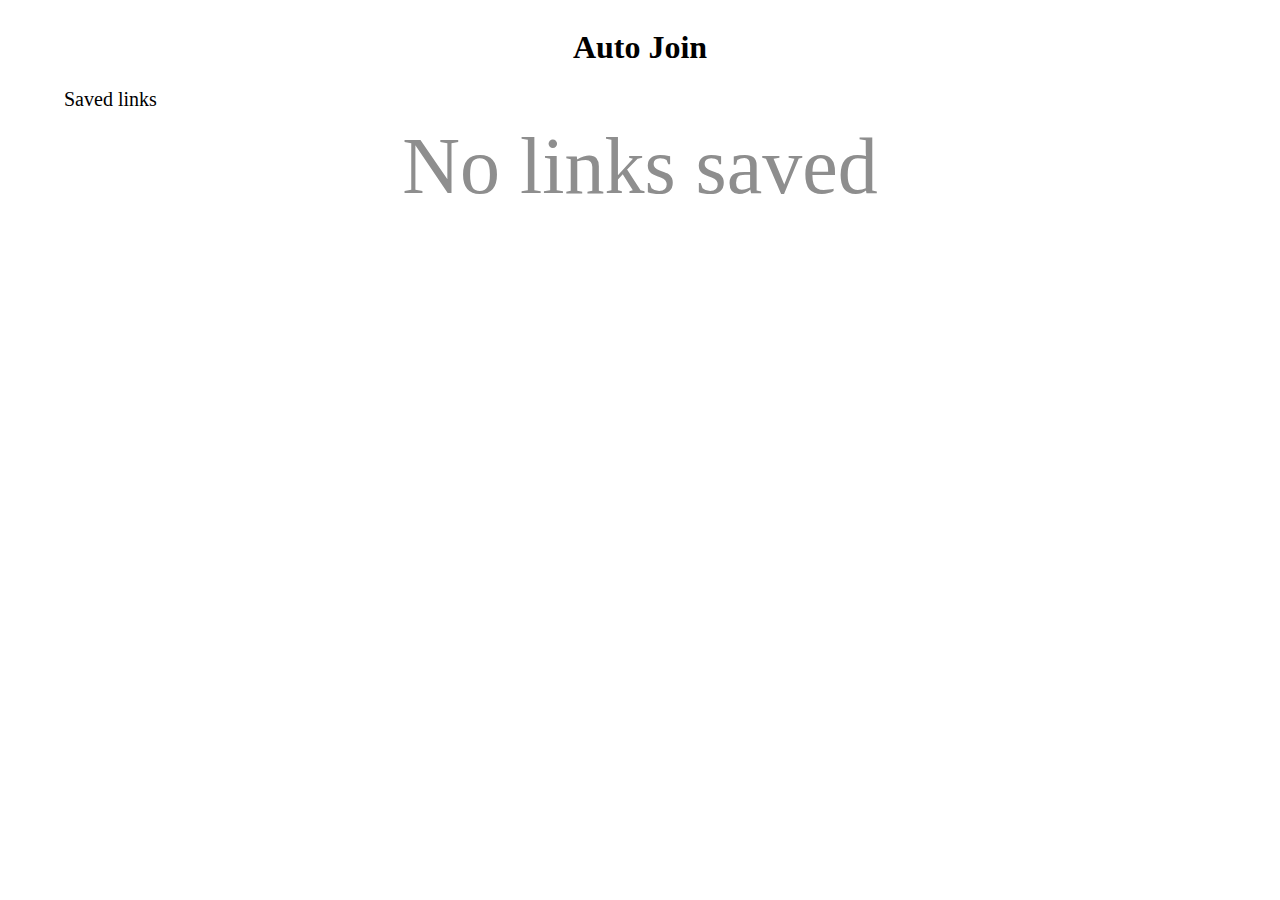
<file: src/options/options.html>
<!DOCTYPE html>
<html lang="en">
  <head>
    <meta charset="UTF-8" />
    <meta http-equiv="X-UA-Compatible" content="IE=edge" />
    <link rel="stylesheet" href="options.css" />
    <script src="options.js" defer></script>
    <title>AutoJoin|Options</title>
  </head>
  <body>
    <main class="mainContainer">
      <header class="header">
        <h1>Auto Join</h1>
      </header>
      <section>
        <div class="title">Saved links</div>
        <div class="linksContainer">
          <div class="noLinksTitle">No links saved</div>
        </div>
      </section>
    </main>
  </body>
</html>
</file>
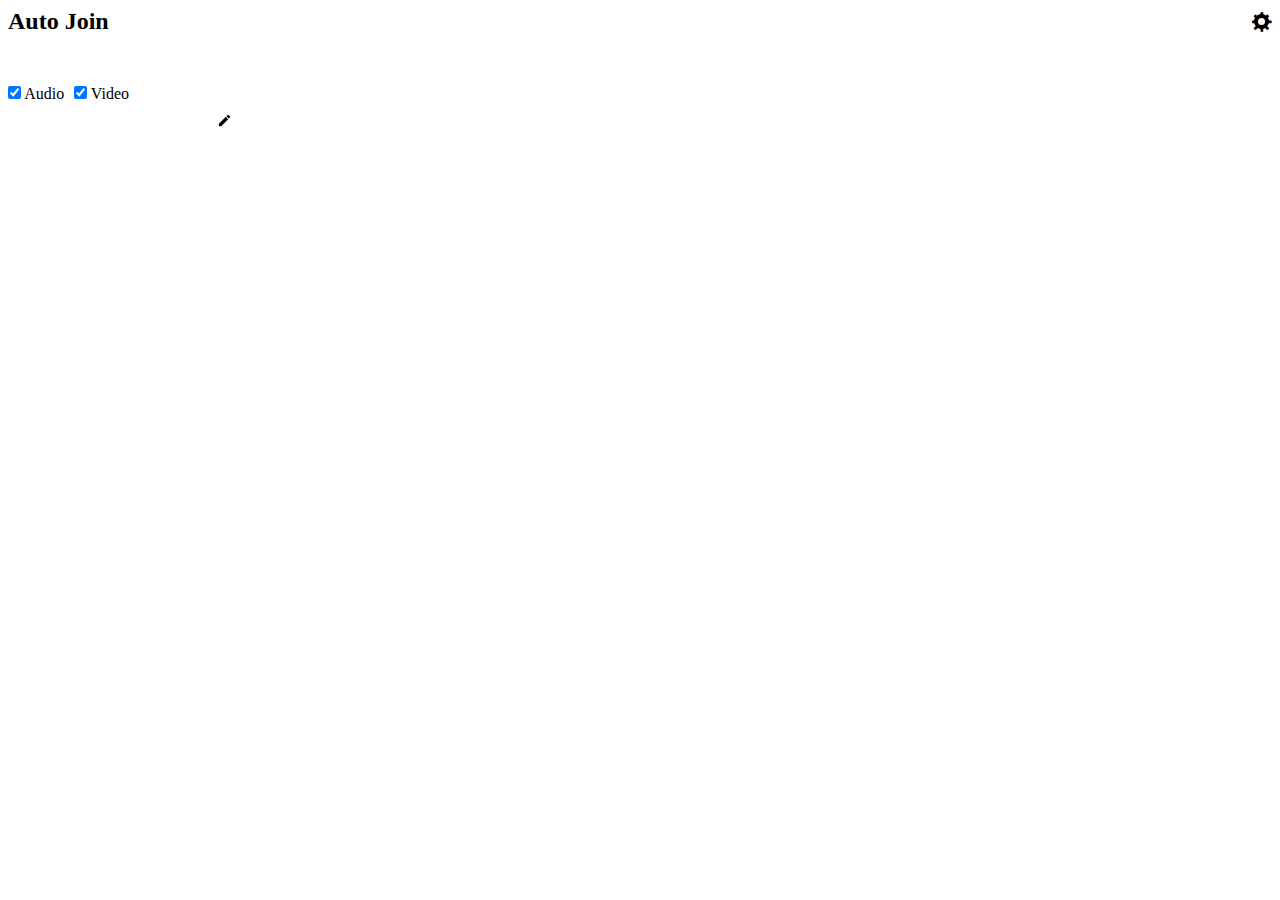
<file: src/popup/popup.html>
<!DOCTYPE html>
<html lang="en">
  <head>
    <meta charset="UTF-8" />
    <meta http-equiv="X-UA-Compatible" content="IE=edge" />
    <title>AutoJoin</title>
    <link rel="stylesheet" href="popup.css" />
    <script src="popup.js" type="module" defer></script>
    <script src="../../utils.js" type="module" defer></script>
  </head>
  <body>
    <main>
      <div class="header">
        <h2 class="heading">Auto Join</h2>
        <span class="settings"></span>
      </div>
      <section class="container">
        <div class="tickContainer">
          <svg
            xmlns="http://www.w3.org/2000/svg"
            xmlns:xlink="http://www.w3.org/1999/xlink"
            enable-background="new 0 0 24 24"
            id="Layer_1"
            version="1.0"
            viewBox="0 0 24 24"
            xml:space="preserve"
            style="display: none"
            class="added"
          >
            <polyline
              class="path"
              fill="none"
              points="20,6 9,17 4,12"
              stroke="#000000"
              stroke-miterlimit="10"
              stroke-width="2"
            />
          </svg>
          <svg
            version="1.1"
            id="Layer_1"
            enable-background="new 0 0 371.23 371.23"
            xmlns="http://www.w3.org/2000/svg"
            xmlns:xlink="http://www.w3.org/1999/xlink"
            x="0px"
            y="0px"
            viewBox="0 0 371.23 371.23"
            xml:space="preserve"
            style="display: none"
            class="notAdded"
          >
            <polygon
              class="path"
              points="371.23,21.213 350.018,0 185.615,164.402 21.213,0 0,21.213 164.402,185.615 0,350.018 21.213,371.23 
	185.615,206.828 350.018,371.23 371.23,350.018 206.828,185.615 "
            />
          </svg>
        </div>
        <div class="link"></div>
        <div class="options">
          <div class="audio">
            <input
              type="checkbox"
              id="audioCheckbox"
              name="audioCheckbox"
              value="audio"
              checked
            />
            <label for="audioCheckbox">Audio</label>
          </div>
          <div class="video">
            <input
              type="checkbox"
              id="videoCheckbox"
              name="videoCheckbox"
              value="video"
              checked
            />
            <label for="videoCheckbox">Video</label>
          </div>
        </div>
        <div class="linkNameContainer">
          <div class="linkName"></div>
          <input type="text" class="linkNameInput" autocomplete="off" />
          <svg
            height="48"
            viewBox="0 0 48 48"
            width="48"
            xmlns="http://www.w3.org/2000/svg"
            class="editIcon"
          >
            <path
              d="M6 34.5v7.5h7.5l22.13-22.13-7.5-7.5-22.13 22.13zm35.41-20.41c.78-.78.78-2.05 0-2.83l-4.67-4.67c-.78-.78-2.05-.78-2.83 0l-3.66 3.66 7.5 7.5 3.66-3.66z"
            />
            <path d="M0 0h48v48h-48z" fill="none" />
          </svg>
        </div>
        <button class="addBtn" style="display: none">ADD</button>
        <div class="helperText" style="display: none">
          Reload to auto join
          <svg class="iconRefresh" viewBox="0 0 32 32">
            <path
              d="M 16 4 C 10.886719 4 6.617188 7.160156 4.875 11.625 L 6.71875 12.375 C 8.175781 8.640625 11.710938 6 16 6 C 19.242188 6 22.132813 7.589844 23.9375 10 L 20 10 L 20 12 L 27 12 L 27 5 L 25 5 L 25 8.09375 C 22.808594 5.582031 19.570313 4 16 4 Z M 25.28125 19.625 C 23.824219 23.359375 20.289063 26 16 26 C 12.722656 26 9.84375 24.386719 8.03125 22 L 12 22 L 12 20 L 5 20 L 5 27 L 7 27 L 7 23.90625 C 9.1875 26.386719 12.394531 28 16 28 C 21.113281 28 25.382813 24.839844 27.125 20.375 Z "
            ></path>
          </svg>
        </div>
      </section>
    </main>
  </body>
</html>
</file>
<file: src/options/options.css>
:root {
  --fontSize: 20px;
}
.mainContainer {
  display: flex;
  align-items: center;
  justify-content: center;
  flex-direction: column;
}

section {
  width: 90vw;
}

.linksContainer {
  display: flex;
  flex-wrap: wrap;
}

.title {
  margin-bottom: 10px;
  font-size: var(--fontSize);
}

.linkName {
  font-size: var(--fontSize);
  margin-bottom: 10px;
}

.linkDate,
.linkTitle {
  margin-bottom: 5px;
}

.link {
  display: flex;
  justify-content: space-between;
  padding: 10px;
  border-radius: 5px;
  margin-bottom: 10px;
  flex-basis: 25%;
  margin: 10px;
  border: 1px solid;
  flex-direction: column;
  align-items: flex-start;
}

.removeBtn {
  padding: 5px;
  color: white;
  background: #ff6e6b;
  border: none;
  border-radius: 4px;
  cursor: pointer;
  align-self: flex-end;
  margin-top: 10px;
}

.noLinksTitle {
  margin: auto;
  font-size: 80px;
  color: #8e8e8e;
}
</file>
<file: src/popup/popup.css>
:root {
  --size: 40px;
  --margin: 10px;
  --iconSize: 15px;
}
.container {
  display: flex;
  flex-direction: column;
  align-items: center;
  justify-content: center;
  width: 14rem;
}

.helperText {
  display: flex;
  align-items: center;
}

.heading {
  margin-top: unset;
  margin-bottom: unset;
}

.header {
  display: flex;
  justify-content: space-between;
  align-items: center;
}

.addBtn {
  width: 4rem;
  height: 1.5rem;
  color: white;
  background: black;
  border: none;
  border-radius: 4px;
  cursor: pointer;
  transition: box-shadow 0.4s;
}

.addBtn:hover {
  box-shadow: 3px 5px 10px 0px #888888;
}

.tickContainer {
  width: var(--size);
  height: var(--size);
  display: flex;
  align-items: center;
  justify-content: center;
}

.link {
  margin-bottom: var(--margin);
  align-self: flex-start;
}

.added,
.notAdded {
  width: var(--size);
  height: var(--size);
}

.path {
  stroke-dasharray: 27;
  stroke-dashoffset: -23;
  animation: dash 500ms ease forwards;
}

@keyframes dash {
  to {
    stroke-dashoffset: 0;
  }
}

.notAdded {
  width: 25px;
  height: 25px;
}

.settings {
  display: inline-block;
  position: relative;
  margin: calc(var(--iconSize) / 5);
  width: var(--iconSize);
  height: var(--iconSize);
  background: white;
  border-radius: 50%;
  border: calc(var(--iconSize) / 3.5) solid black;
  box-sizing: border-box;
  cursor: pointer;
}

.settings:before,
.settings:after {
  content: '×';
  position: absolute;
  z-index: -1;
  top: 50%;
  left: 50%;
  transform: translate(-50%, -50%);
  font-family: 'times new roman';
  font-weight: bold;
  font-size: calc(var(--iconSize) * 2.5);
  color: black;
}

.settings:after {
  transform: translate(-50%, -50%) rotate(45deg);
}

.iconRefresh,
.editIcon {
  width: var(--iconSize);
  height: var(--iconSize);
  cursor: pointer;
}

.iconRefresh {
  margin-left: 8px;
}

.linkNameContainer {
  display: flex;
  justify-content: space-between;
  margin-bottom: var(--margin);
  align-self: flex-start;
  width: 100%;
  align-items: center;
}

.linkNameInput {
  width: 90%;
}

.options {
  display: flex;
  width: 100%;
  margin-bottom: 10px;
}

.audio {
  margin-right: 10px;
}

#audioCheckbox,
#videoCheckbox {
  margin: unset;
}
</file>
